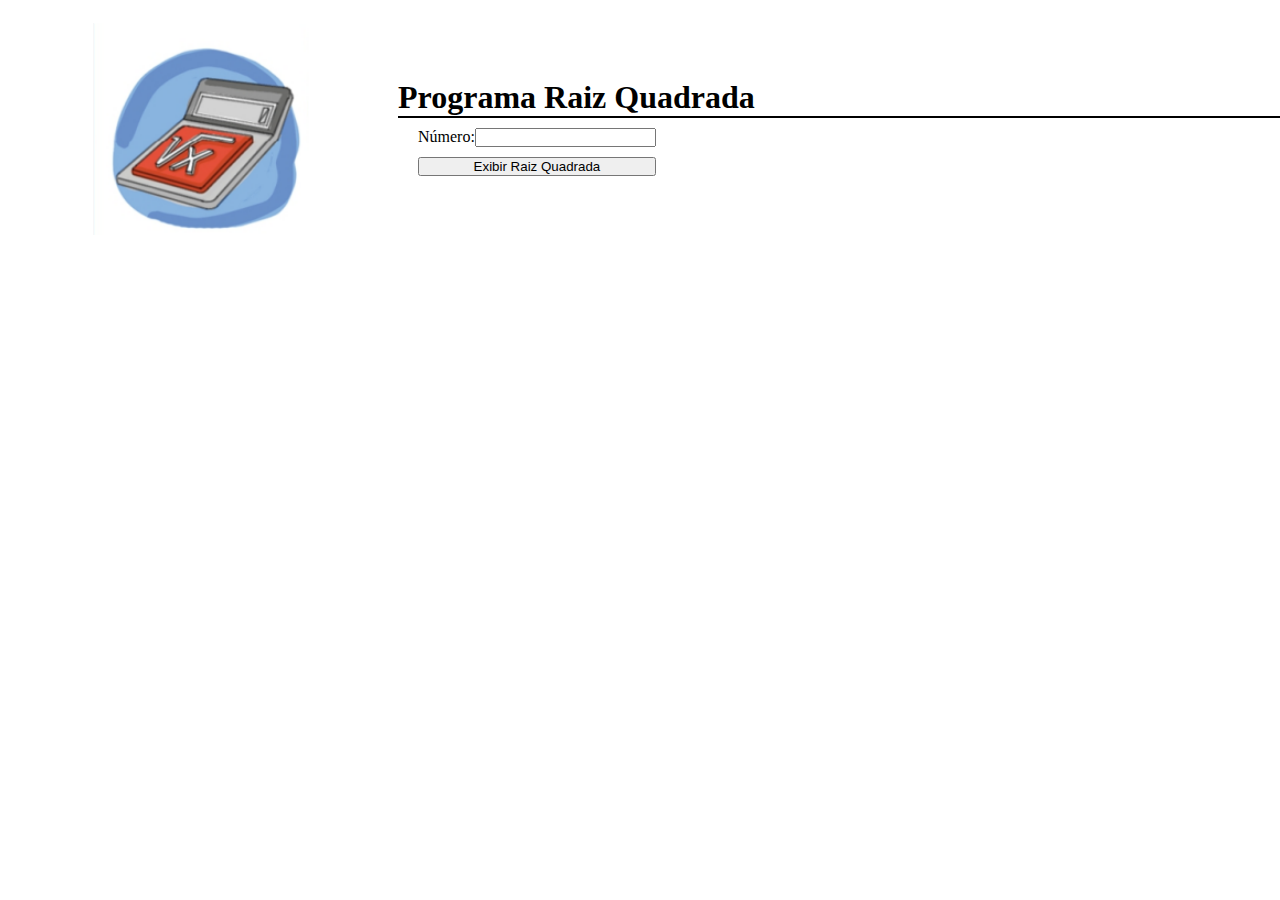
<file: novaUnidade/ativ-1/index.html>
<!DOCTYPE html>
<html lang="en">

<head>
    <meta charset="UTF-8">
    <meta http-equiv="X-UA-Compatible" content="IE=edge">
    <meta name="viewport" content="width=device-width, initial-scale=1.0">
    <link href="https://cdn.jsdelivr.net/npm/bootstrap@5.2.3/dist/css/bootstrap.min.css" rel="stylesheet"
        integrity="sha384-rbsA2VBKQhggwzxH7pPCaAqO46MgnOM80zW1RWuH61DGLwZJEdK2Kadq2F9CUG65" crossorigin="anonymous">
    <link rel="stylesheet" href="./style.css">
    <title>Exemplo 3.5</title>
</head>

<body>

    <div class="quest mt-4">
        <img src="../img/calculadora.png" alt="">

        <div>
            <h1>Programa Raiz Quadrada</h1>
            <div class="line"></div>
            <div class="form">
                <label for="input">Número:<input id="input" type="number"></label>
                <button id="button" type="submit">Exibir Raiz Quadrada</button>

                <p class="output"></p>
            </div>
        </div>

    </div>
    <script src="./app.js"></script>
</body>

</html>
</file>
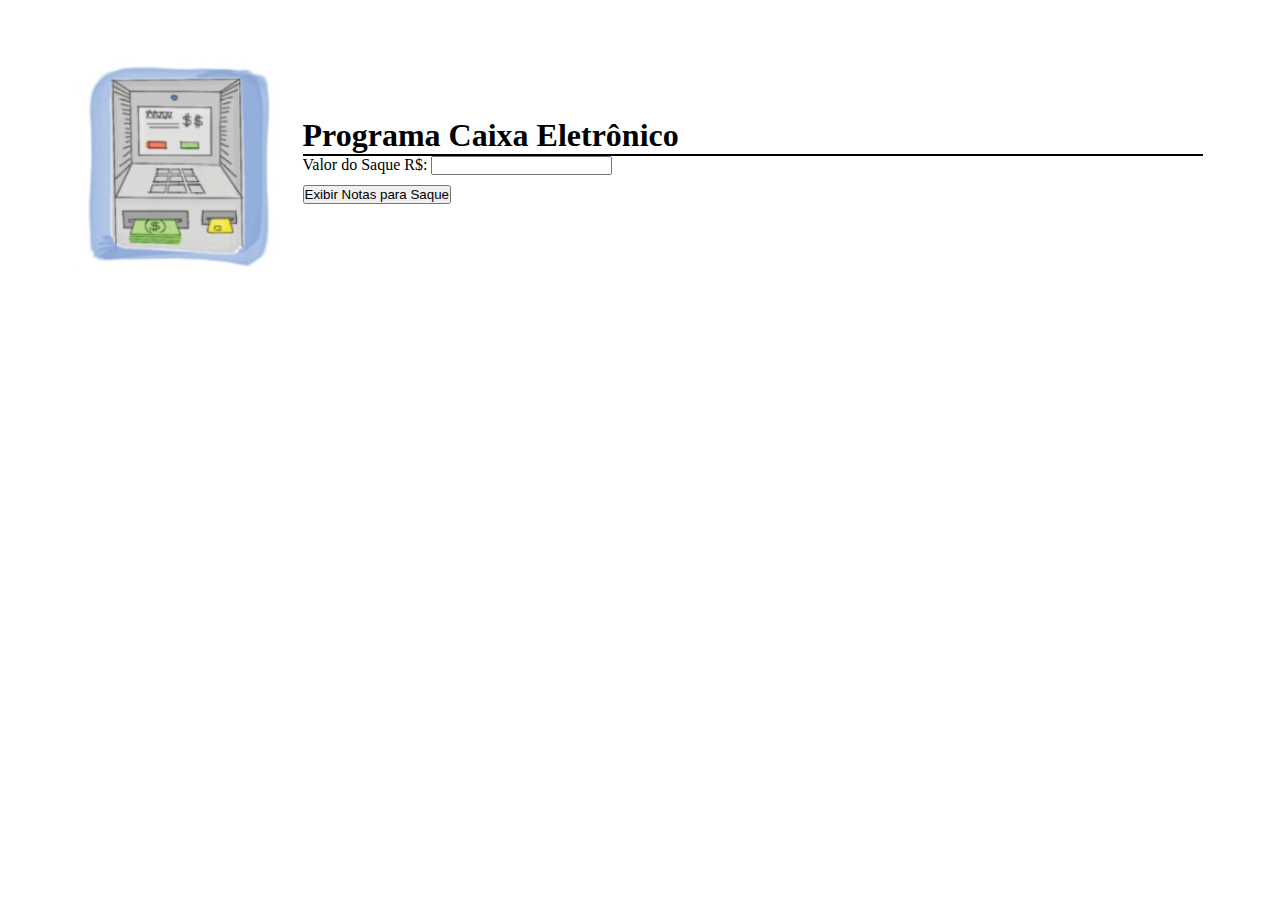
<file: novaUnidade/atv-2/index.html>
<!DOCTYPE html>
<html lang="en">

<head>
    <meta charset="UTF-8">
    <meta http-equiv="X-UA-Compatible" content="IE=edge">
    <meta name="viewport" content="width=device-width, initial-scale=1.0">
    <link href="https://cdn.jsdelivr.net/npm/bootstrap@5.2.3/dist/css/bootstrap.min.css" rel="stylesheet"
        integrity="sha384-rbsA2VBKQhggwzxH7pPCaAqO46MgnOM80zW1RWuH61DGLwZJEdK2Kadq2F9CUG65" crossorigin="anonymous">
    <link rel="stylesheet" href="./estyle.css">
    <title>Exemplo 3.6</title>
</head>

<body>
    <div class="tudo">
        <img src="../img/banco.png" alt="">
        <div>


            <div class="form">
                <h1>Programa Caixa Eletrônico</h1>
                <div class="line"></div>

                <label class="mt-4" for="input">Valor do Saque R$: <input id="input" type="number"></label>
                <button id="button" type="submit">Exibir Notas para Saque</button>

                <p class="aviso"></p>
                <p class="outcem"></p>
                <p class="outcinquenta"></p>
                <p class="outdez"></p>
            </div>
        </div>
    </div>

    <script>
        const btn = document.getElementById('button')

        btn.addEventListener('click', () => {


            let input = document.getElementById('input')
            let cem = document.querySelector('.outcem')
            let cinquenta = document.querySelector('.outcinquenta')
            let dez = document.querySelector('.outdez')
            let aviso = document.querySelector('.aviso')
            let valor = input.value

            if (input.value == '') {
                alert("Digite algo")
            }

            let nC = Math.floor(valor / 100)
            let resto = valor % 100
            let nCq = Math.floor(resto / 50)
            resto = resto % 50
            let nD = Math.floor(resto / 10)
            // let restoDez = resto % 10

           if (valor % 10 != 0) {
                aviso.textContent = `Transação invalida`
                cem.textContent =``
               cinquenta.textContent =``
               dez.textContent = ``
                
            } else if(valor % 10 == 0) {
                aviso.textContent =``
              
             cem.textContent =`Notas de R$ 100:${nC}`
               cinquenta.textContent =`Notas de R$ 50:${nCq}`
               dez.textContent = `Notas de R$ 10:${nD}`

            }
           
        })
    </script>
</body>

</html>
</file>
<file: novaUnidade/ativ-1/style.css>
*{
    margin: 0;
    padding: 0;
    box-sizing: border-box;
}
.quest {
    display: flex;
    justify-content: center;
    align-items: center;
    padding: 10px;
   margin-top: 9px;
   margin-left: 100px;
}
.quest h1{
    margin-left: 80px;
}
.line{
    width: 100vh;
    margin-left: 80px;
    border:0.5px solid #000;
}
.form{
    display: inline-flex;
margin-top: 10px;
    flex-direction: column;
    margin-left: 100px;
}
.form button{
    margin-top: 10px;
}
</file>
<file: novaUnidade/atv-2/estyle.css>
*{
    margin: 0;
    padding: 0;
    box-sizing: border-box;
}
.tudo{
    display: flex;
    justify-content: center;
    align-items: center;
    margin-top: 50px;
}
.line{
    border: 1px solid #000;
    width: 100vh;
}
.form{
    margin-left: 30px;
    /* display: flex; */
    flex-direction: column;
}
#button{
    margin-top: 10px;

    display: grid;
}
</file>
